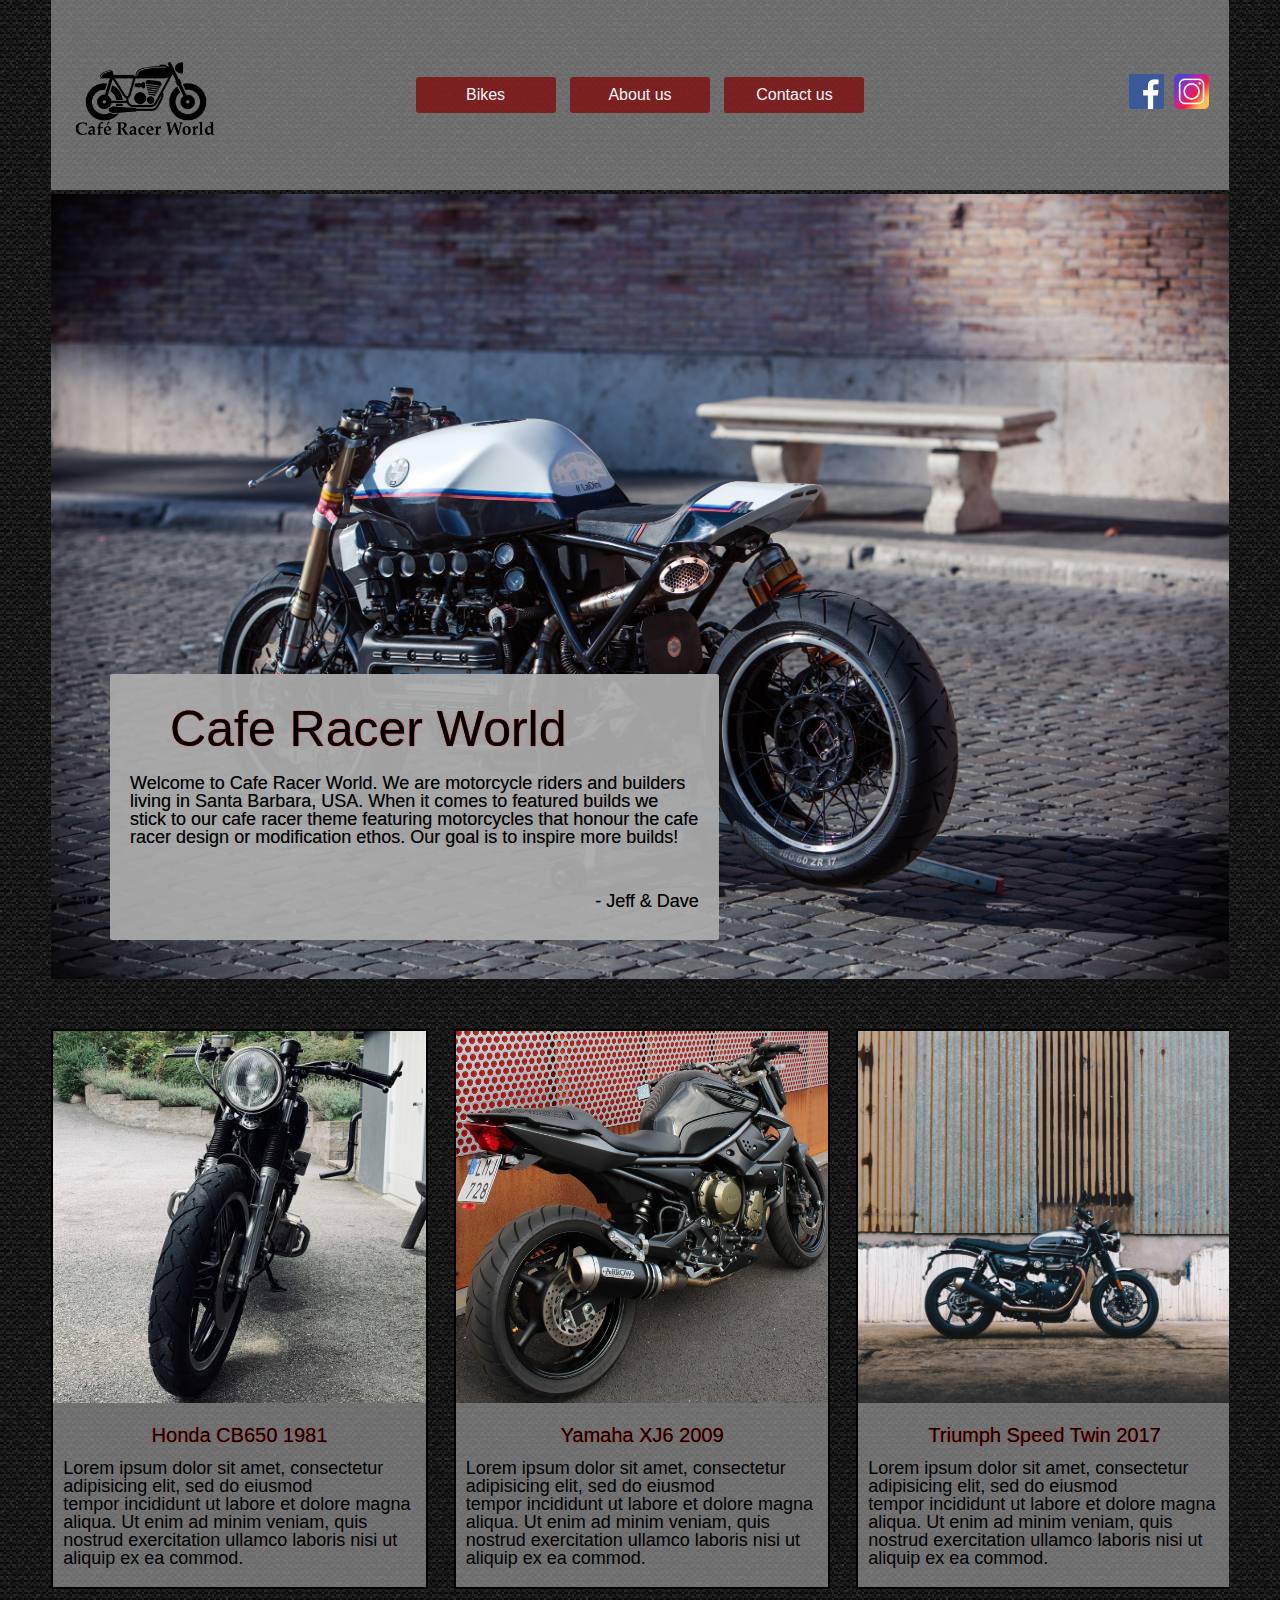
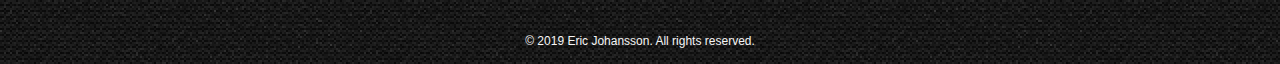
<file: index.html>
<!DOCTYPE html>
<html lang="en">

<head>
	<meta charset="utf-8">
	<meta name="description" content="A site where you can find inspiration for your bike build.">
	<title> Cafe Racer World </title>
	<meta name="viewport" content="width=device-width, initial-scale=1">
	<link rel="stylesheet" type="text/css" href="CSS/stylesheet1.css">
	<link rel="icon" href="IMAGES/caferacer.png">
</head>

<body>

	<div class="content">

		<header>

			<a href="index.html" title="home page" class="logotype">
				<img src="IMAGES/caferacer.png" alt="Cafe Racer World-logo" />

			</a>

			<nav class="main-menu">
				<ul class="main-menu-list">
					<li><a href="Bikes.html" title="Bikes">Bikes</a></li>
					<li><a href="About-us.html" title="About us">About us</a></li>
					<li><a href="Contact.html" title="Contact us">Contact us</a></li>
				</ul>
			</nav>

			<ul class="social-media">
				<li><a href="https://www.facebook.com"><img src="IMAGES/fb.png" alt="Facebook logo" /></a></li>
				<li><a href="https://www.instagram.com"><img src="IMAGES/insta1.png" alt="Instagram logo" /></a></li>
			</ul>

		</header>


		<div class="entry">

			<section class="hero">
				<img class="mySlides" src="IMAGES/k1100.jpg" alt="Images of top 3 bikes 2019" />

				<div class="inner">
					<h1 class="IndexH1">Cafe Racer World</h1>
					<p> Welcome to Cafe Racer World. We are motorcycle riders and builders living in Santa Barbara, USA.
						When it comes to featured builds we stick to our cafe racer theme featuring motorcycles
						that honour the cafe racer design or modification ethos. Our goal is to inspire more builds!
					</p>
					<br>
					<p class="Quote"> - Jeff & Dave</p>

				</div>
				<img class="mySlides" src="IMAGES/7.jpg" alt="Images of top 3 bikes 2019" />

				<div class="inner">
					<h1 class="IndexH1">Cafe Racer World</h1>
					<p> Welcome to Cafe Racer World. We are motorcycle riders and builders living in Santa Barbara, USA.
						When it comes to featured builds we stick to our cafe racer theme featuring motorcycles
						that honour the cafe racer design or modification ethos. Our goal is to inspire more builds!
					</p>
					<br>
					<p class="Quote"> - Jeff & Dave</p>

				</div>
				<img class="mySlides" src="IMAGES/8.jpg" alt="Images of top 3 bikes 2019" />

				<div class="inner">
					<h1 class="IndexH1">Cafe Racer World</h1>
					<p> Welcome to Cafe Racer World. We are motorcycle riders and builders living in Santa Barbara, USA.
						When it comes to featured builds we stick to our cafe racer theme featuring motorcycles
						that honour the cafe racer design or modification ethos. Our goal is to inspire more builds!
					</p>
					<br>
					<p class="Quote"> - Jeff & Dave</p>

				</div>

			</section>


			<script>
				var myIndex = 0;
				carousel();

				function carousel() {
					var i;
					var x = document.getElementsByClassName("mySlides");
					for (i = 0; i < x.length; i++) {
						x[i].style.display = "none";
					}
					myIndex++;
					if (myIndex > x.length) { myIndex = 1 }
					x[myIndex - 1].style.display = "block";
					setTimeout(carousel, 3000);
				}
			</script>

			<section class="boxes">
				<div class="box">
					<a href="HondaCB650.html">
						<img src="IMAGES/2.jpg" alt="Picture of a motorcycle" />
						<h4>Honda CB650 1981</h4>
						<p>Lorem ipsum dolor sit amet, consectetur adipisicing elit, sed do eiusmod <br>
							tempor incididunt ut labore et dolore magna aliqua. Ut enim ad minim veniam,
							quis nostrud exercitation ullamco laboris nisi ut aliquip ex ea commod.</p>
					</a>
				</div>
				<div class="box">
					<a href="yamahaxj6.html">
						<img src="IMAGES/1.jpg" alt="Picture of a motorcycle" />
						<h4>Yamaha XJ6 2009</h4>
						<p>Lorem ipsum dolor sit amet, consectetur adipisicing elit, sed do eiusmod <br>
							tempor incididunt ut labore et dolore magna aliqua. Ut enim ad minim veniam,
							quis nostrud exercitation ullamco laboris nisi ut aliquip ex ea commod.</p>
					</a>
				</div>
				<div class="box">
					<a href="Triumph.html">
						<img src="IMAGES/3.jpg" alt="Picture of a motorcycle" />
						<h4>Triumph Speed Twin 2017</h4>
						<p>Lorem ipsum dolor sit amet, consectetur adipisicing elit, sed do eiusmod <br>
							tempor incididunt ut labore et dolore magna aliqua. Ut enim ad minim veniam,
							quis nostrud exercitation ullamco laboris nisi ut aliquip ex ea commod.</p>
					</a>
				</div>
			</section>

		</div>
		<footer>
			© 2019 Eric Johansson. All rights reserved.
		</footer>
	</div>

</body>

</html>
</file>
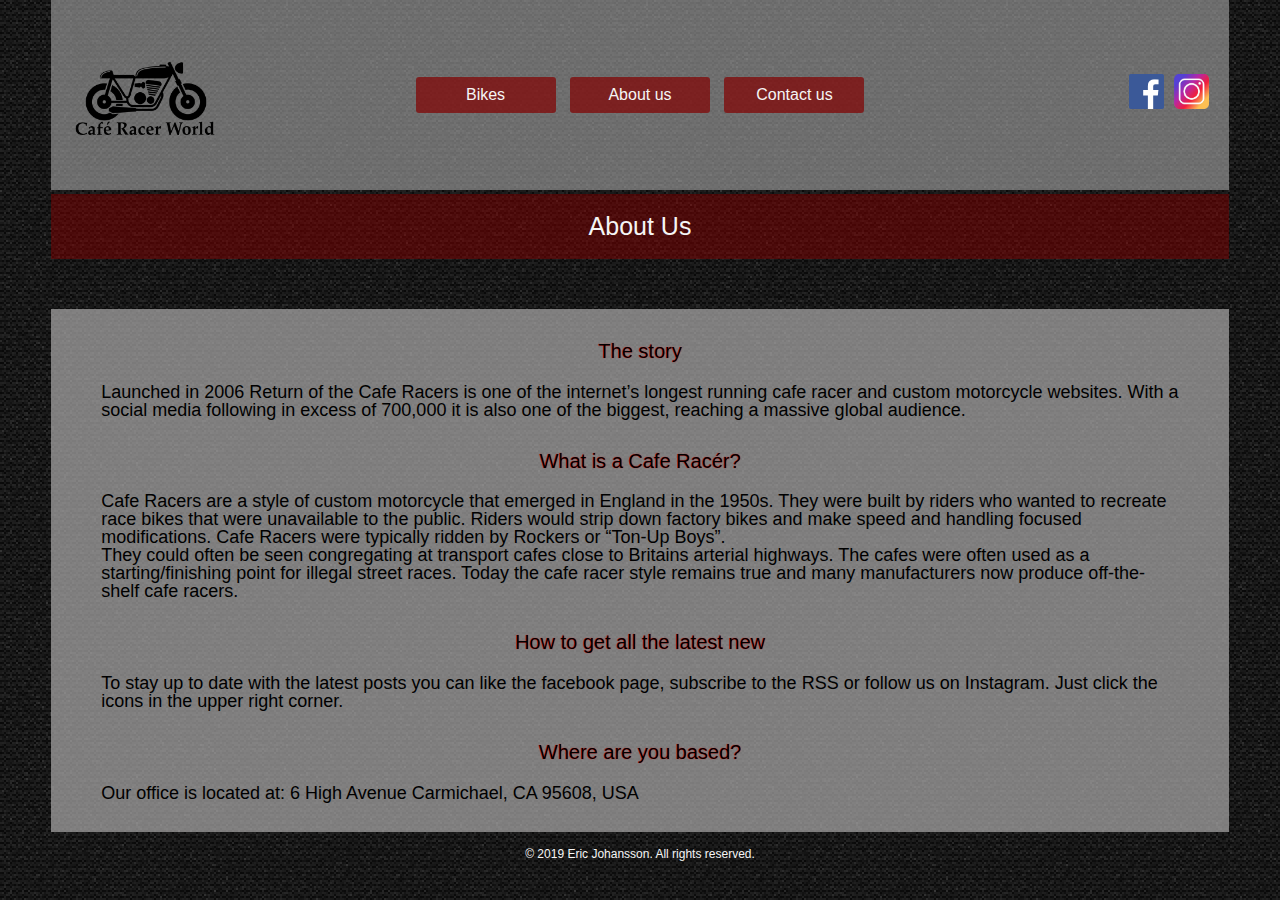
<file: About-us.html>
<!DOCTYPE html>
<html lang="en">

<head>
  <meta charset="utf-8">
  <meta name="description" content="A site where you can find inspiration for your bike build.">
  <title> About Us - Cafe Racer World </title>
  <meta name="viewport" content="width=device-width, initial-scale=1">
  <link rel="stylesheet" type="text/css" href="CSS/stylesheet1.css">
  <link rel="icon" href="IMAGES/caferacer.png">
</head>

<body>

  <div class="content">

    <header>

      <a href="index.html" title="home page" class="logotype">
        <img src="IMAGES/caferacer.png" alt="Cafe Racer World-logo" />
      </a>

      <nav class="main-menu">
        <ul class="main-menu-list">
          <li><a href="Bikes.html" title="Bikes">Bikes</a></li>
          <li><a href="About-us.html" title="About us">About us</a></li>
          <li><a href="Contact.html" title="Contact us">Contact us</a></li>
        </ul>
      </nav>

      <ul class="social-media">
        <li><a href="https://www.facebook.com"><img src="IMAGES/fb.png" alt="facebook logo" /></a></li>
        <li><a href="https://www.instagram.com"><img src="IMAGES/insta1.png" alt="Instagram logo" /></a></li>
      </ul>

    </header>

    <div class="sub-header">
      <h1>About Us</h1>
    </div>

    <main class="Bike-content">

        <h2 style="text-align: center;">The story</h2>
        <p> <br> 
        Launched in 2006 Return of the Cafe Racers is one of the internet’s longest running cafe racer and custom
        motorcycle websites.
        With a social media following in excess of 700,000 it is also one of the biggest, reaching a massive global
        audience.</p>

        <h2 style="text-align: center;">What is a Cafe Racér?</h2>
        <p>
        <br>
        Cafe Racers are a style of custom motorcycle that emerged in England in the 1950s. They were built
        by riders who wanted to recreate race bikes that were unavailable to the public. Riders would strip
        down factory bikes and make speed and handling focused modifications.
        Cafe Racers were typically ridden by Rockers or “Ton-Up Boys”.
        <br>
        They could often be seen congregating
        at transport cafes close to Britains arterial highways. The cafes were often used as a starting/finishing
        point for illegal street races.
        Today the cafe racer style remains true and many manufacturers now produce off-the-shelf cafe racers.
        <br> </p>

        <h2 style="text-align: center;">How to get all the latest new </h2>
        <p>
        <br>
        To stay up to date with the latest posts you can like the facebook page,
        subscribe to the RSS or follow us on Instagram. Just click the icons in the upper right corner.</p>

        <h2 style="text-align: center;">Where are you based?</h2>
        <p> <br> 
        Our office is located at: 6 High Avenue
        Carmichael, CA 95608, USA </p>

    </main>

    <footer>
      © 2019 Eric Johansson. All rights reserved.
    </footer>

  </div>

</body>

</html>
</file>
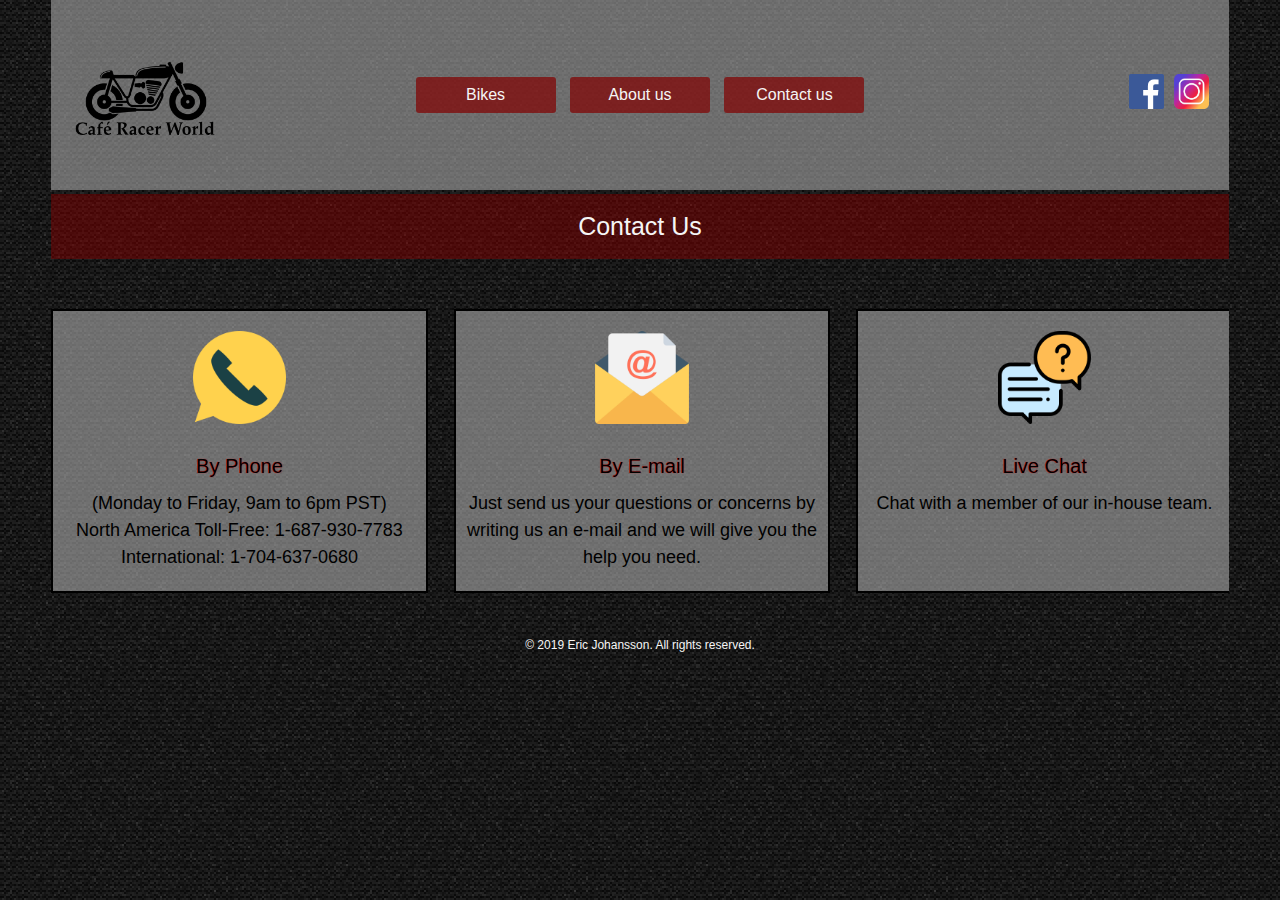
<file: Contact.html>
<!DOCTYPE html>
<html lang="en">

<head>
    <meta charset="utf-8">
    <meta name="description" content="A site where you can find inspiration for your bike build.">
    <title> Contact - Cafe Racer World </title>
    <meta name="viewport" content="width=device-width, initial-scale=1">
    <link rel="stylesheet" type="text/css" href="CSS/stylesheet1.css">
    <link rel="icon" href="IMAGES/caferacer.png">
</head>

<body>

    <div class="content">

        <header>

            <a href="index.html" title="home page" class="logotype">
                <img src="IMAGES/caferacer.png" alt="Cafe Racer World-logo" />
            </a>

            <nav class="main-menu">
                <ul class="main-menu-list">
                    <li><a href="Bikes.html" title="Bikes">Bikes</a></li>
                    <li><a href="About-us.html" title="About us">About us</a></li>
                    <li><a href="Contact.html" title="Contact us">Contact us</a></li>
                </ul>
            </nav>

            <ul class="social-media">
                <li><a href="https://www.facebook.com"><img src="IMAGES/fb.png" alt="facebook logo" /></a></li>
                <li><a href="https://www.instagram.com"><img src="IMAGES/insta1.png" alt="Instagram logo" /></a></li>
            </ul>

        </header>
        <div class="sub-header">
            <h1>Contact Us</h1>
        </div>
        <section class="boxes">
            <div class="box-contact-us">
                    <img class="contact-us-img" src="IMAGES/mobile-phone.png" alt="Picture of a phone-icon" />
                <h4>By Phone</h4>
                <p>(Monday to Friday, 9am to 6pm PST)
                    <br>
                        North America Toll-Free:
                        1-687-930-7783
                        <br>
                        International:
                        1-704-637-0680</p>  
            </div>

            <div class="box-contact-us">
                <img class="contact-us-img" src="IMAGES/mail.png" alt="Picture of a email-icon" />
                <h4>By E-mail</h4>               
                <p>Just send us your questions or concerns by writing us an e-mail and we will give you the help you need.</p>
            </div>

            <div class="box-contact-us">
                    <img class="contact-us-img" src="IMAGES/conversation.png" alt="Picture of a chat-icon" />
                <h4>Live Chat</h4>
                <p>Chat with a member of our in-house team.</p>
            </div>
        </section>
    

    <footer>
			© 2019 Eric Johansson. All rights reserved.
		  </footer>
    </div>
</body>
</html>
</file>
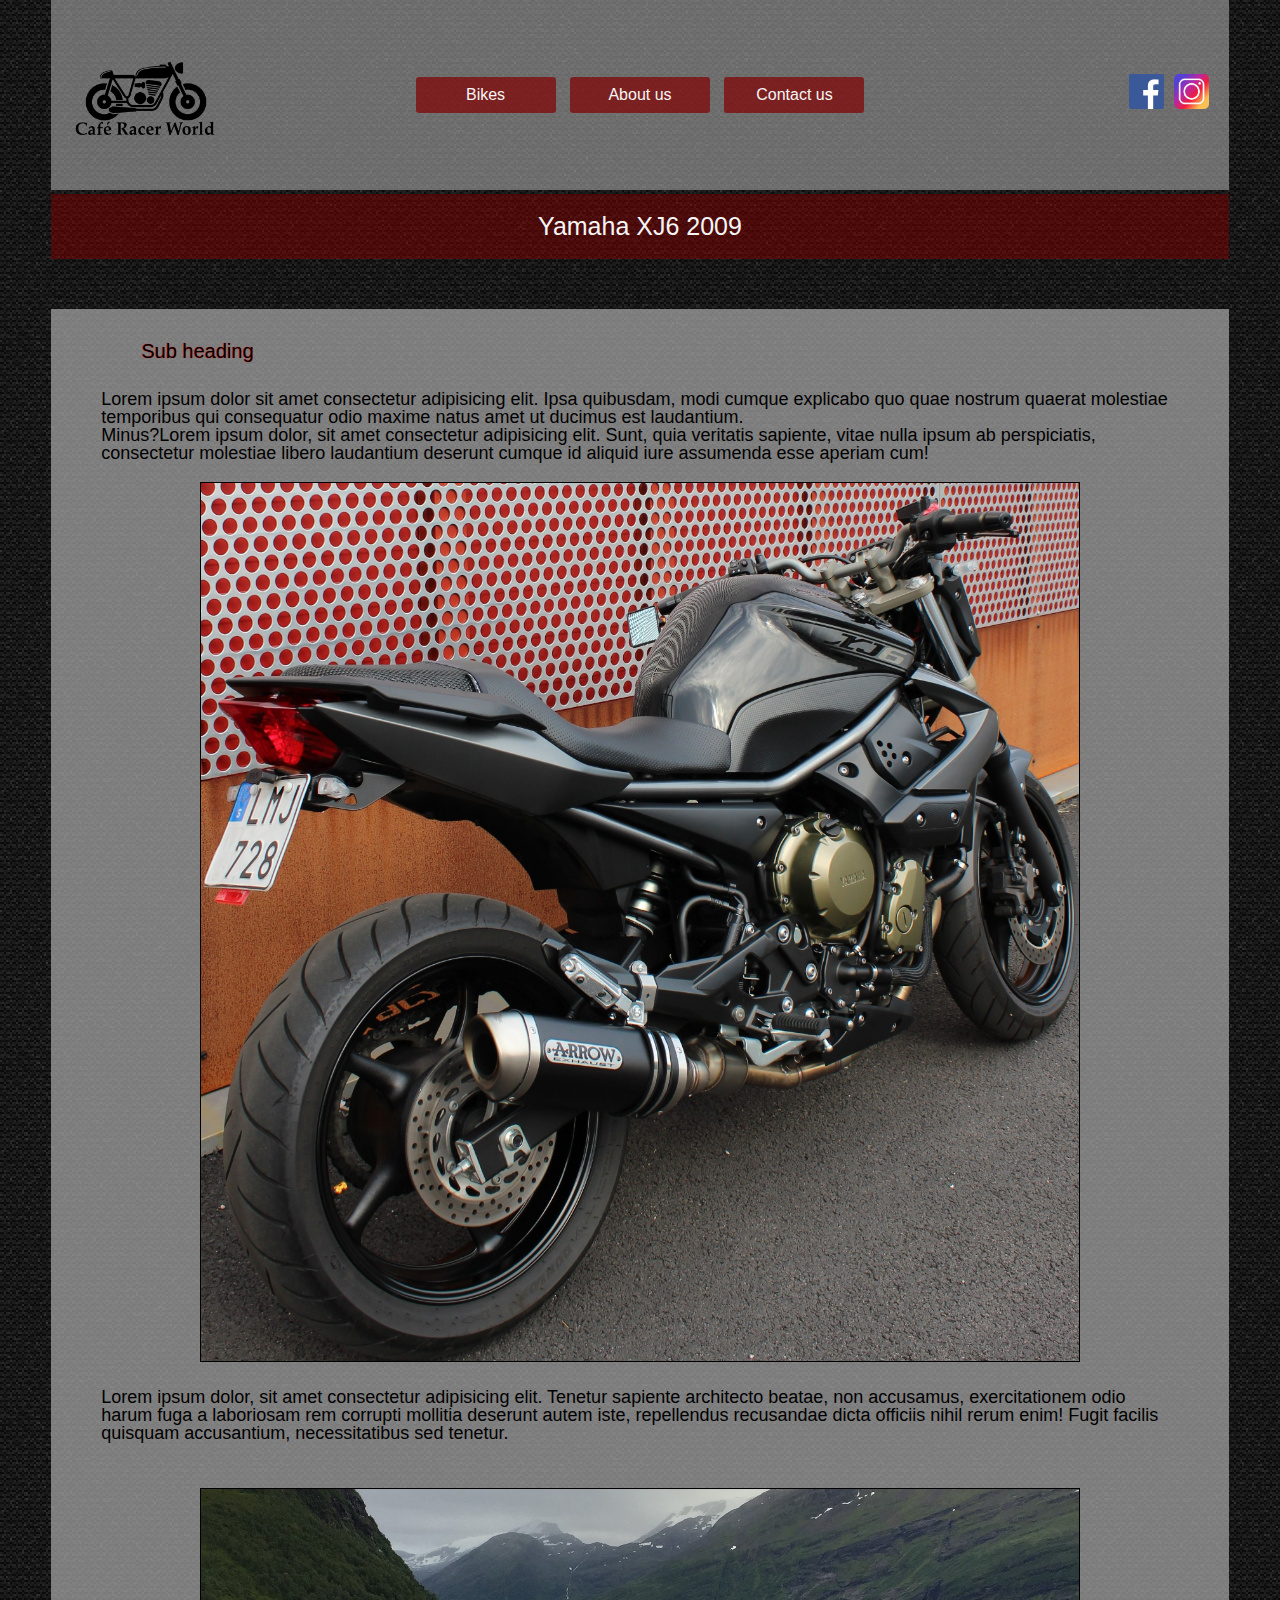
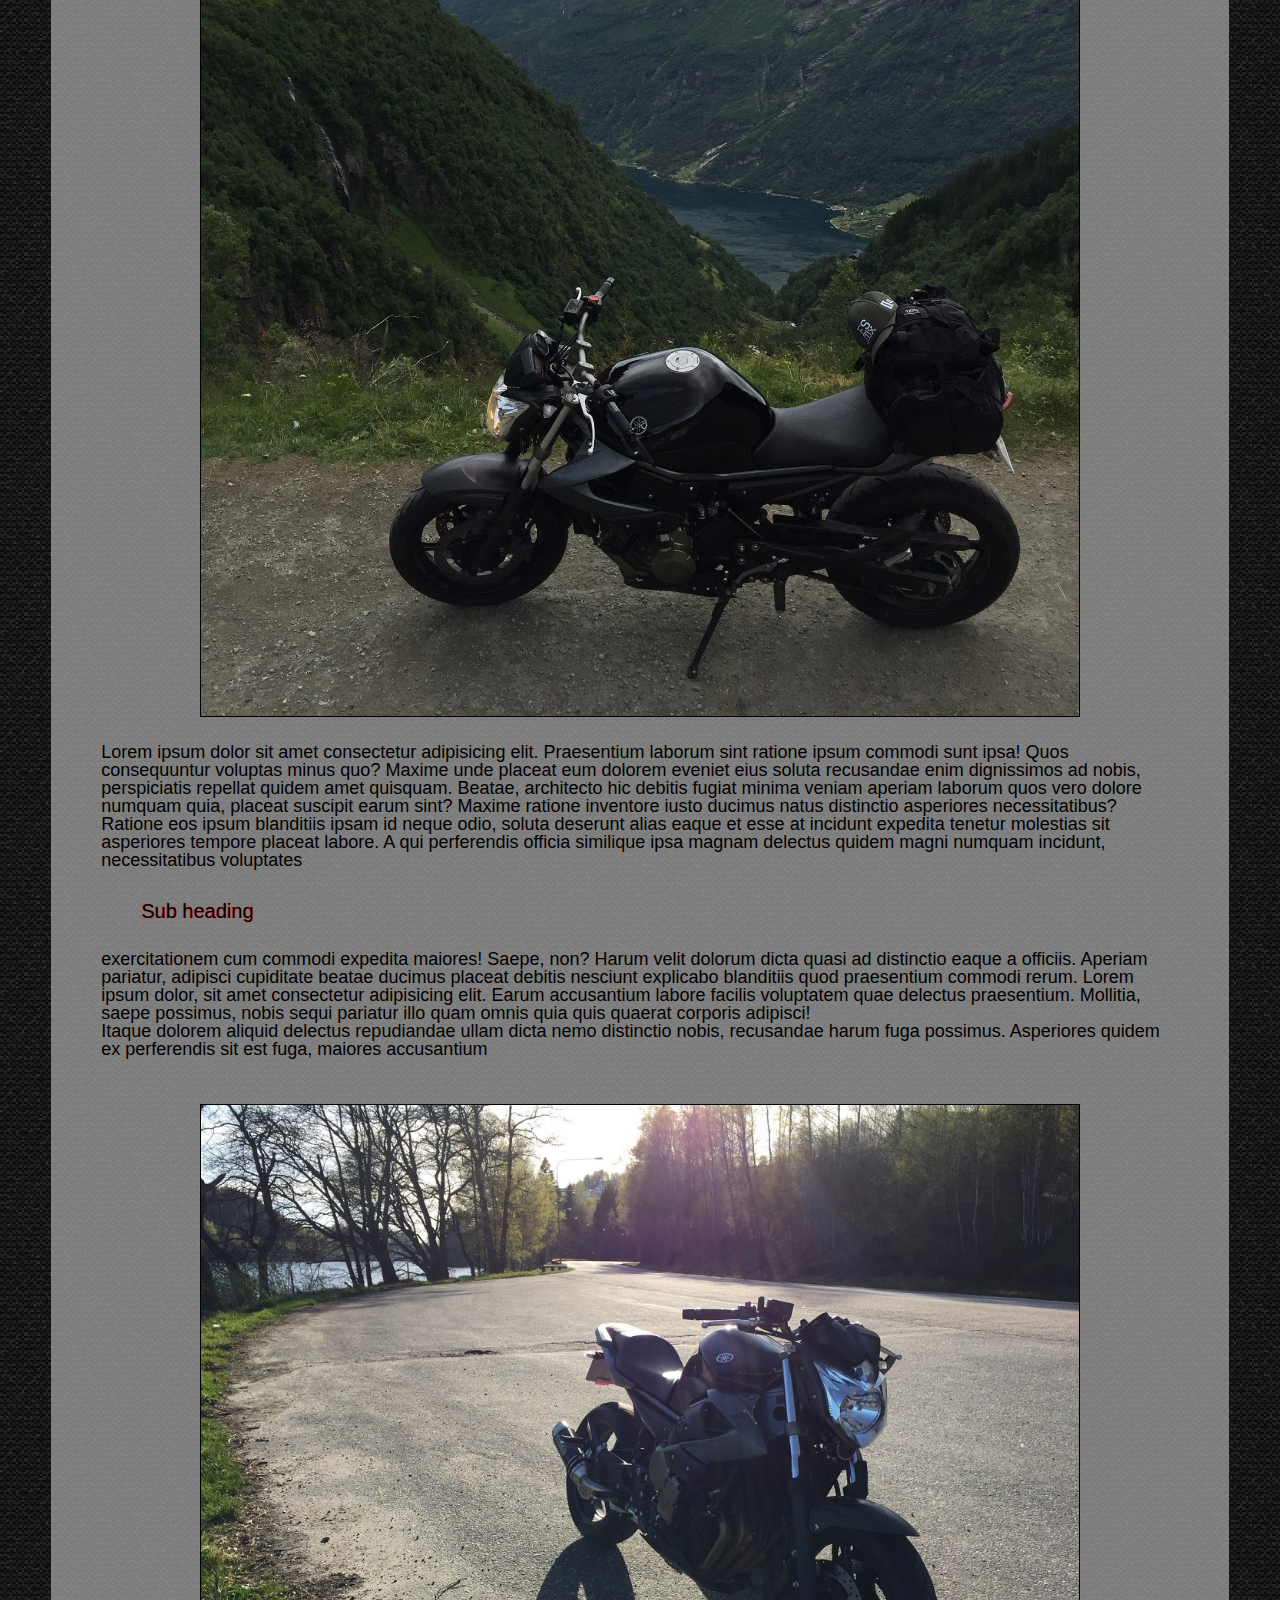
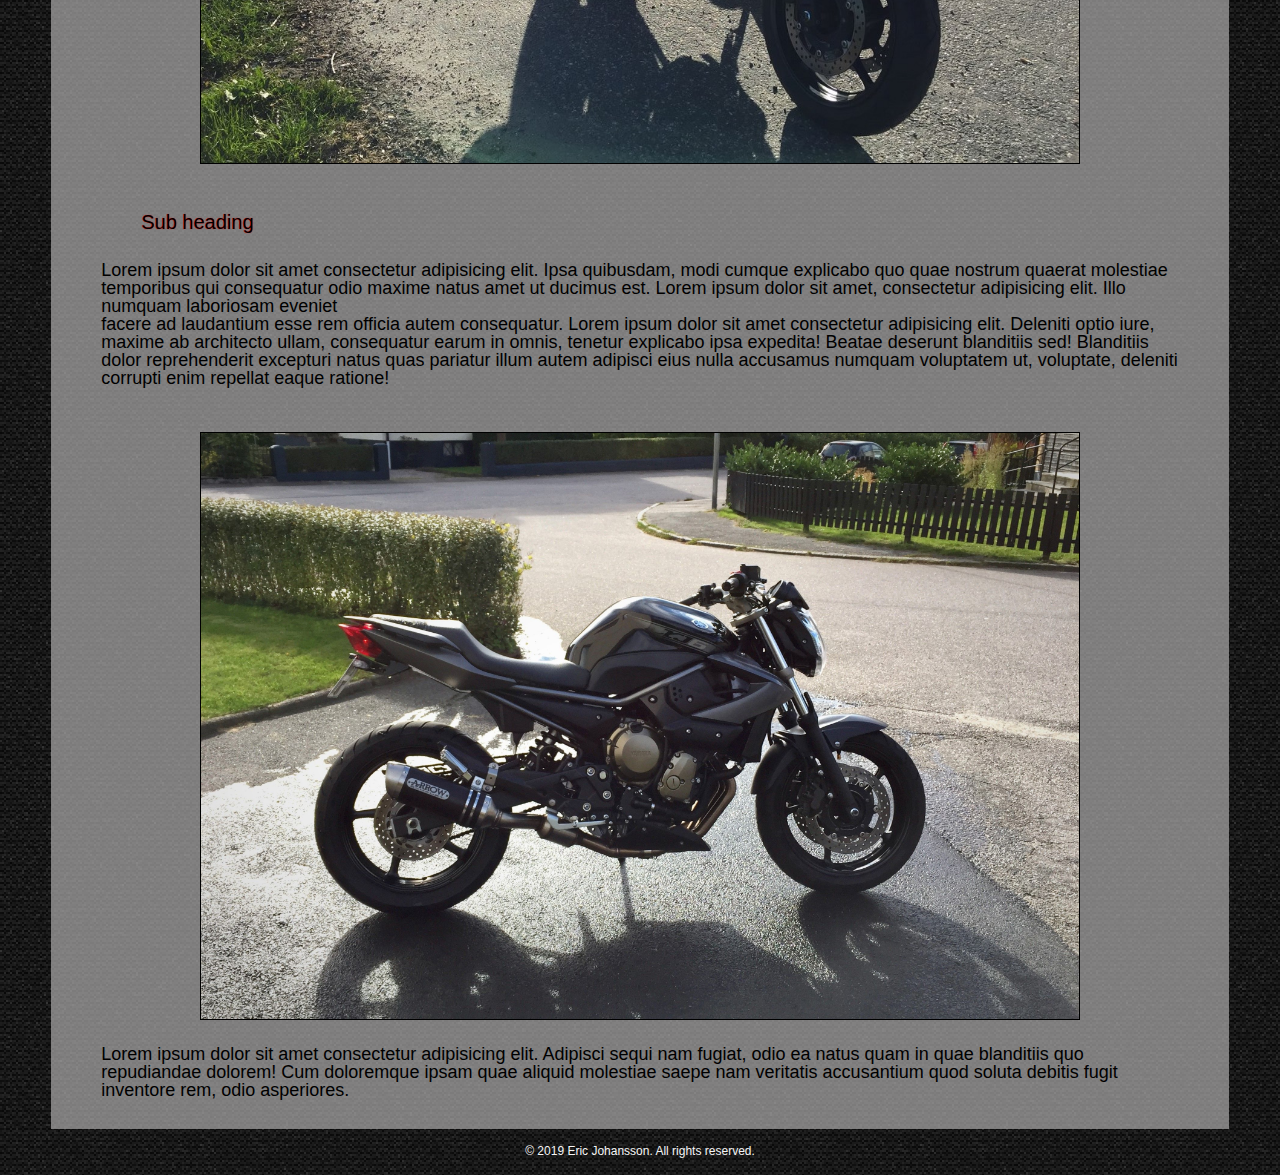
<file: yamahaxj6.html>
<!DOCTYPE html>
<html lang="en">

<head>
  <meta charset="utf-8">
  <meta name="description" content="A site where you can find inspiration for your bike build.">
  <title>Yamaha XJ6 - Cafe Racer World </title>
  <meta name="viewport" content="width=device-width, initial-scale=1">
  <link rel="stylesheet" type="text/css" href="CSS/stylesheet1.css">
  <link rel="icon" href="IMAGES/caferacer.png">
</head>

<body>

  <div class="content">

    <header>

      <a href="index.html" title="home page" class="logotype">
        <img src="IMAGES/caferacer.png" alt="Cafe Racer World-logo" />
      </a>

      <nav class="main-menu">
        <ul class="main-menu-list">
          <li><a href="Bikes.html" title="Bikes">Bikes</a></li>
          <li><a href="About-us.html" title="About us">About us</a></li>
          <li><a href="Contact.html" title="Contact us">Contact us</a></li>
        </ul>
      </nav>

      <ul class="social-media">
        <li><a href="https://www.facebook.com"><img src="IMAGES/fb.png" alt="facebook logo" /></a></li>
        <li><a href="https://www.instagram.com"><img src="IMAGES/insta1.png" alt="Instagram logo" /></a></li>
      </ul>

    </header>

    <div class="sub-header">
      <h1>Yamaha XJ6 2009</h1>
    </div>

    <main class="Bike-content">

      <h2>Sub heading</h2>
      <br>
      <p> Lorem ipsum dolor sit amet consectetur adipisicing elit. Ipsa quibusdam, modi cumque
        explicabo quo quae nostrum quaerat molestiae temporibus qui consequatur odio maxime
        natus amet ut ducimus est laudantium. <br> Minus?Lorem ipsum dolor, sit amet consectetur
        adipisicing elit. Sunt, quia veritatis sapiente, vitae nulla ipsum ab perspiciatis,
        consectetur molestiae libero laudantium deserunt cumque id aliquid iure assumenda
        esse aperiam cum! </p>

      <img src="IMAGES/1.jpg" alt="Picture of a motorcycle" />
      <br>
      <p>Lorem ipsum dolor, sit amet consectetur adipisicing elit. Tenetur sapiente architecto beatae,
        non accusamus, exercitationem odio harum fuga a laboriosam rem corrupti mollitia deserunt autem
        iste, repellendus recusandae dicta officiis nihil rerum enim! Fugit facilis quisquam accusantium, necessitatibus
        sed tenetur.</p>
      <br>
      <img src="IMAGES/yamaha22.JPG" alt="Picture of a motorcycle" />
      <br>
      <p> Lorem ipsum dolor sit amet consectetur adipisicing elit. Praesentium laborum sint ratione ipsum commodi
        sunt
        ipsa!
        Quos
        consequuntur voluptas minus quo? Maxime unde placeat eum dolorem eveniet eius soluta recusandae enim
        dignissimos
        ad
        nobis,
        perspiciatis repellat quidem amet quisquam. Beatae, architecto hic debitis fugiat minima veniam aperiam
        laborum
        quos
        vero
        dolore numquam quia, placeat suscipit earum sint? Maxime ratione inventore iusto ducimus natus distinctio
        asperiores
        necessitatibus?
        Ratione eos ipsum blanditiis ipsam id neque odio, soluta deserunt alias eaque et esse at incidunt expedita
        tenetur
        molestias sit asperiores
        tempore placeat labore. A qui perferendis officia similique ipsa magnam delectus quidem magni numquam
        incidunt,
        necessitatibus voluptates </p>


      <h2>Sub heading </h2>
      <br>
      <p> exercitationem cum commodi expedita maiores! Saepe, non? Harum velit dolorum dicta quasi ad distinctio
        eaque a
        officiis. Aperiam pariatur,
        adipisci cupiditate beatae ducimus placeat debitis nesciunt explicabo blanditiis quod praesentium commodi
        rerum. Lorem ipsum dolor, sit amet consectetur adipisicing elit. Earum accusantium labore facilis voluptatem
        quae delectus praesentium. Mollitia, saepe possimus, nobis sequi pariatur illo quam omnis quia quis quaerat
        corporis adipisci!
        <br>
        Itaque dolorem aliquid delectus
        repudiandae ullam dicta nemo distinctio nobis, recusandae harum fuga possimus. Asperiores quidem ex
        perferendis
        sit
        est fuga, maiores accusantium </p>
      <br>
      <img src="IMAGES/yamaha11.JPG" alt="Picture of a motorcycle" />
      <br>
      <h2>Sub heading</h2>
      <br>
      <p> Lorem ipsum dolor sit amet consectetur adipisicing elit. Ipsa quibusdam, modi cumque
        explicabo quo quae nostrum quaerat molestiae temporibus qui consequatur odio maxime
        natus amet ut ducimus est. Lorem ipsum dolor sit amet, consectetur adipisicing elit.
        Illo numquam laboriosam eveniet
        <br>
        facere ad laudantium esse rem officia autem consequatur.
        Lorem ipsum dolor sit amet consectetur adipisicing elit. Deleniti optio iure, maxime ab
        architecto ullam, consequatur earum in omnis, tenetur explicabo ipsa expedita! Beatae
        deserunt blanditiis sed! Blanditiis dolor reprehenderit excepturi natus quas pariatur
        illum autem adipisci eius nulla accusamus numquam voluptatem ut, voluptate, deleniti
        corrupti enim repellat eaque ratione! </p>
      <br>

      <img src="IMAGES/xj6.jpg" alt="Picture of a motorcycle" />
      <br>
      <p> Lorem ipsum dolor sit amet consectetur adipisicing elit. Adipisci sequi nam fugiat,
        odio ea natus quam in quae blanditiis quo repudiandae dolorem! Cum doloremque ipsam
        quae aliquid molestiae saepe nam veritatis accusantium quod soluta debitis fugit inventore rem, odio asperiores.
    </main>

    <footer>
      © 2019 Eric Johansson. All rights reserved.
    </footer>

  </div>
</body>

</html>
</file>
<file: CSS/stylesheet1.css>
v/*--------------------------------------- ALL PAGES ---------------------------------------*/

/* CSS-RESET */
html, body, div, span, applet, object, iframe,
h1, h2, h3, h4, h5, h6, p, blockquote, pre,
a, abbr, acronym, address, big, cite, code,
del, dfn, em, img, ins, kbd, q, s, samp,
small, strike, strong, sub, sup, tt, var,
b, u, i, center,
dl, dt, dd, ol, ul, li,
fieldset, form, label, legend,
table, caption, tbody, tfoot, thead, tr, th, td,
article, aside, canvas, details, embed, 
figure, figcaption, footer, header, hgroup, 
menu, nav, output, ruby, section, summary,
time, mark, audio, video {
	margin: 0;
	padding: 0;
	border: 0;
	font-size: 100%;
	font: inherit;
	vertical-align: baseline;
}
/* CSS-RESET */

/* ---------- ALL PAGES --------- */

body{
    background-image: url(svart_bakgrund.png);  
	font-family: Verdana, Geneva, Tahoma, sans-serif;
	font-size: 16px;
	line-height:1.6em;
    margin: 0;
    display:grid;
    grid-template-columns: auto;
    grid-template-rows: auto;
}

img{
	width: 100%;
    height:auto;
}

.content {
	max-width: 1200px;
	width: 92%;
    margin: 0 auto;
}

h1,h2,h3,h4,h5{
	font-family: Verdana, Geneva, Tahoma, sans-serif;
}

h1{
  text-align: center;
  font-size: 25px;
  padding: 20px;
  color: whitesmoke;
}

.sub-header{
    background: rgba(129, 0, 0, 0.5);    
   }

.IndexH1{
  font-size: 50px;
  text-align:left;
  color: black;
  text-shadow: 0 0 1px #FF0000;
  line-height: 100%;
  margin-left: 30px;
}

h2{
    font-size: 20px;
    margin-top: 20px;
    margin-left: 50px;
    margin-right:50px;
    text-shadow: 0 0 1px #FF0000;
}

h3{
    font-size: 35px;
    margin:0px;
    padding: 0px;
    color: red;
}

h4{
    font-size: 20px;
    margin:10px;
    padding: 0px;
    color: black;
    text-shadow: 0 0 1px #FF0000;
    text-align: center;	 
  }

h5{
    font-size: 17px;
    margin: 0px;
    margin-top:20px;
}

p{
    font-family: Verdana, Geneva, Tahoma, sans-serif;
	font-size: 18px;
    text-align: left;
    line-height: 100%;
    margin-bottom:10px;
    padding: 10px;
    margin-top: -10px;
}

.box-contact-us p {
    text-align: center;
    line-height: 150%;
    padding: 10px;
}

header {
	display:grid; 
	align-items: center;
	grid-template-columns: 25% auto 25%;
	grid-template-rows: auto;
	background: rgba(169, 169, 169, 0.6);
	color:#fff;
	padding:16px 20px;
    margin: 0 0 4px 0;	 
}

.logotype{
	max-width: 150px;
    height: auto;
}

.main-menu {
   width: 100%;
   text-align: center;
   margin: 0;
   padding: 0;
}

.main-menu-list li{
	display: inline-block;
	list-style: none;
}

.main-menu-list a{
	text-decoration: none;
    padding: 5px; 
    font-family: Verdana, Geneva, Tahoma, sans-serif;
    color: whitesmoke;
    width: 130px;
    margin: 5px;
    text-align: center;
    text-decoration: none;
    display: inline-block;
    font-size: 16px;
    border-radius: 3px;
    background-color: rgba(129, 0, 0, 0.7); 
}

.main-menu-list li a:hover{
    color: whitesmoke;
    background-color: rgba(129, 0, 0, 1.0);
   text-shadow: 0 0 1px #FF0000;
}

.main-menu-list li a:active{
    background-color: rgba(129, 0, 0, 0.6); 
    color: whitesmoke;
}

.social-media{
	text-align: right;
}

.social-media li{
	display: inline-block;
	list-style: none;
	max-width: 35px;
    margin: 0px 0px 0px 5px;
    
}

.social-media a{
	display:block;
	text-decoration: none;
	color:#fff;
}

footer{
    font-family: sans-serif;
    font-size: 12px;
    color: whitesmoke;
    text-align: center;
    padding: 10px;
  }

/* ---------- ALL PAGES --------- */

/*--------------------------------------- INDEX ---------------------------------------*/

 section{
 	width: 100%;
 	overflow: hidden;
 }

.hero {
	width: 100%;
	height: auto;
    position: relative;
    
}

.hero img{
	width:100%;
	height: auto; 
}

.hero .inner{
	position: absolute;
	left:5%;
	bottom: 5%;
    color: black;
    padding: 10px;
    background: rgba(172, 171, 171, 0.6);
    width: 50%;
    border-radius: 3px;   
}

.hero .inner .Quote{
    float: right;
}

.boxes{
	display:grid; 
	grid-template-columns:repeat(3,1fr);
	grid-template-rows:auto;
	grid-column-gap: 30px;
    margin:30px 0px;   
}

.boxes .box{
	width: 100%;
    text-align: left;
    margin-top: 20px;
    background: rgba(172, 171, 171, 0.6);
    border: 2px solid black;
} 

.boxes .box:hover {
    transform: scale(1.02);
    transition-timing-function: ease-in-out;
    transition: 0.8s;
    
}
.boxes .box-contact-us:hover{
    transform: scale(1.02);
    transition-timing-function: ease-in-out;
    transition: 0.8s;
}

.boxes .box a{
	text-decoration: none;
    color: black;
  font-size: 12px;
}

@media all and (max-width: 1050px) {

	.boxes{
		grid-template-columns:100%;
    }
    .box-contact-us{
        grid-template-columns: 100%;
    }
    .inner, .IndexH1{
        font-size: 30px;
        margin-bottom: -7px;
        padding: 5px;  
    }
    .inner, p{
        font-size:16px;
        margin-top: 10px;
        padding: 5px;
    }
    img{
        height: 50%;
    }
}

/*--------------------------------------- INDEX ---------------------------------------*/

article{  
    display:block;
     font-family:sans-serif;
     color: black;
     text-decoration: none;
     border-radius: 3px;     
     height: auto;
     cursor: pointer;    
   }
   
   .Bike-content{  
    color: black;
    background: rgba(172, 171, 171, 0.7);
    margin-top: 50px;
    padding: 10px;
    padding-left: 40px;
    padding-right: 40px;
   }
   
.Bike-content img{
       border: black 1px solid;
       width: 80%;
       display: block;
       margin-left: auto;
       margin-right: auto;
       height:auto; 
      } 

.Article-heading{
       text-align: left;
       padding: 30px;
   }

   .mySlides {
    display:none;
    }

    .boxes-contact-us{
    display:grid; 
	grid-template-columns:repeat(3,1fr);
	grid-template-rows:auto;
	grid-column-gap: 30px;
    margin:30px 0px;
    background-color:rgba(172, 171, 171, 0.7) ;
    }

    .box-contact-us{
    width: 100%;
    margin-top: 20px;
    background: rgba(172, 171, 171, 0.6);
    border: 2px solid black;
    color: black;
    cursor: pointer;
    }

.contact-us-img{
          display: block;
          margin-left: auto;
          margin-right: auto;
          width:25%;
          padding: 20px;
    }

@media (prefers-color-scheme: dark) {
        body {
          background-color: black;
          color: white;
        }
      }
@media (prefers-color-scheme: light) {
        body {
          background-color: white;
          color: black;
        }
      }
      
@media all and (max-width: 450px) {

        .boxes{
            grid-template-columns:100%;
    
        }
        .box-contact-us{
            grid-template-columns: 100%;
        }
        .inner, .IndexH1{
            font-size: 14px;
               padding:5px;
               margin-left: 0px;
               margin-bottom: 20px;
        }
        .inner p{
            margin-top: -20px;
            font-size: 11px;
        }
        .box p{
           margin: 15px;
        }
        .inner, p{
            font-size:12px;
            max-width: 100%;
            padding:0px;   
        }
        .box, h4{
            font-size: 16px;
        }
       
    }
</file>
